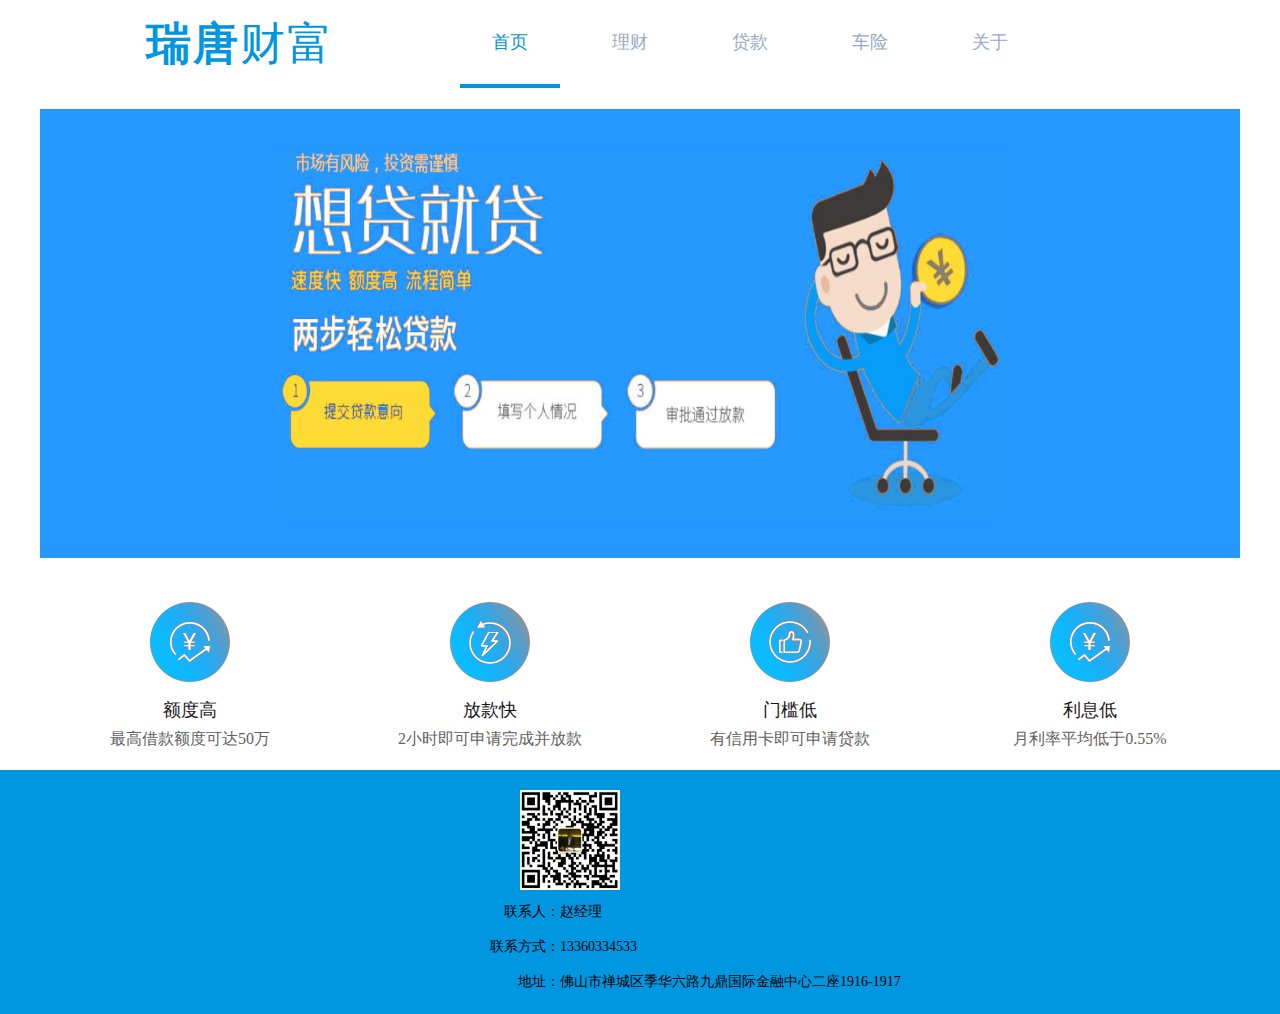
<file: index.html>
<!DOCTYPE html>
<html lang="en">

<head>
  <meta charset="UTF-8">
  <meta name="viewport" content="width=device-width, initial-scale=1.0">
  <meta http-equiv="X-UA-Compatible" content="ie=edge">
  <title>瑞唐财富管理有限公司</title>
  <link rel="stylesheet" href="./css/index.css">
  <link rel="stylesheet" href="./css/home.css">
</head>

<body>
  <div class="page">
    <!-- header S -->
    <div class="topbar-wrapper">
      <div class="topbar clearfix">
        <div class="logo">
          <span>瑞唐</span>财富
        </div>
        <nav class="nav">
          <ul>
            <li class="active">
              <a href="./index.html">首页</a>
            </li>
            <li>
              <a href="#">理财</a>
            </li>
            <li>
              <a href="#">贷款</a>
            </li>
            <li>
              <a href="#">车险</a>
            </li>
            <li>
              <a href="./about.html">关于</a>
            </li>
          </ul>
        </nav>
      </div>
    </div>
    <!-- header E -->
    <!-- slide S -->
    <section class="slide">
      <div class="slide-img">
        <ul>
          <!-- <li class="active">
            <img src="./images/16sucai_P59202D026.JPG" alt="">
          </li>
          <li>
            <img src="./images/16sucai_P59202D170.JPG" alt="">
          </li> -->
          <li>
            <img src="./images/home.png" alt="">
          </li>
        </ul>
      </div>
      <!-- <div class="slide-controls">
        <ul>
          <li class="active"></li>
          <li></li>
          <li></li>
        </ul>
      </div> -->
    </section>
    <!-- slide E -->
    <!-- four S -->
    <div class="four">
      <ul>
        <li>
          <img src="./images/b-icon1.png" alt="">
          <h5>额度高</h5>
          <span>最高借款额度可达50万</span>
        </li>
        <li>
          <img src="./images/b-icon2.png" alt="">
          <h5>放款快</h5>
          <span>2小时即可申请完成并放款</span>
        </li>
        <li>
          <img src="./images/b-icon3.png" alt="">
          <h5>门槛低</h5>
          <span>有信用卡即可申请贷款</span>
        </li>
        <li>
          <img src="./images/b-icon1.png" alt="">
          <h5>利息低</h5>
          <span>月利率平均低于0.55%</span>
        </li>
      </ul>
    </div>
    <!-- four E -->
    <!-- footer S -->
    <footer class="footer clearfix">
      <div class="footer-left">
        <img src="./images/erweima.png" alt="">
      </div>
      <div class="footer-right">
        <div class="call">
          <p>
            <span>联系人：</span>赵经理</p>
          <p>
            <span>联系方式：</span>13360334533</p>
          <p>
            <span>地址：</span>佛山市禅城区季华六路九鼎国际金融中心二座1916-1917</p>
        </div>
      </div>
    </footer>
    <!-- footer E -->
  </div>

  <script src="./vendors/jquery.min.js"></script>
  <script src="./js/home.js"></script>
</body>

</html>
</file>
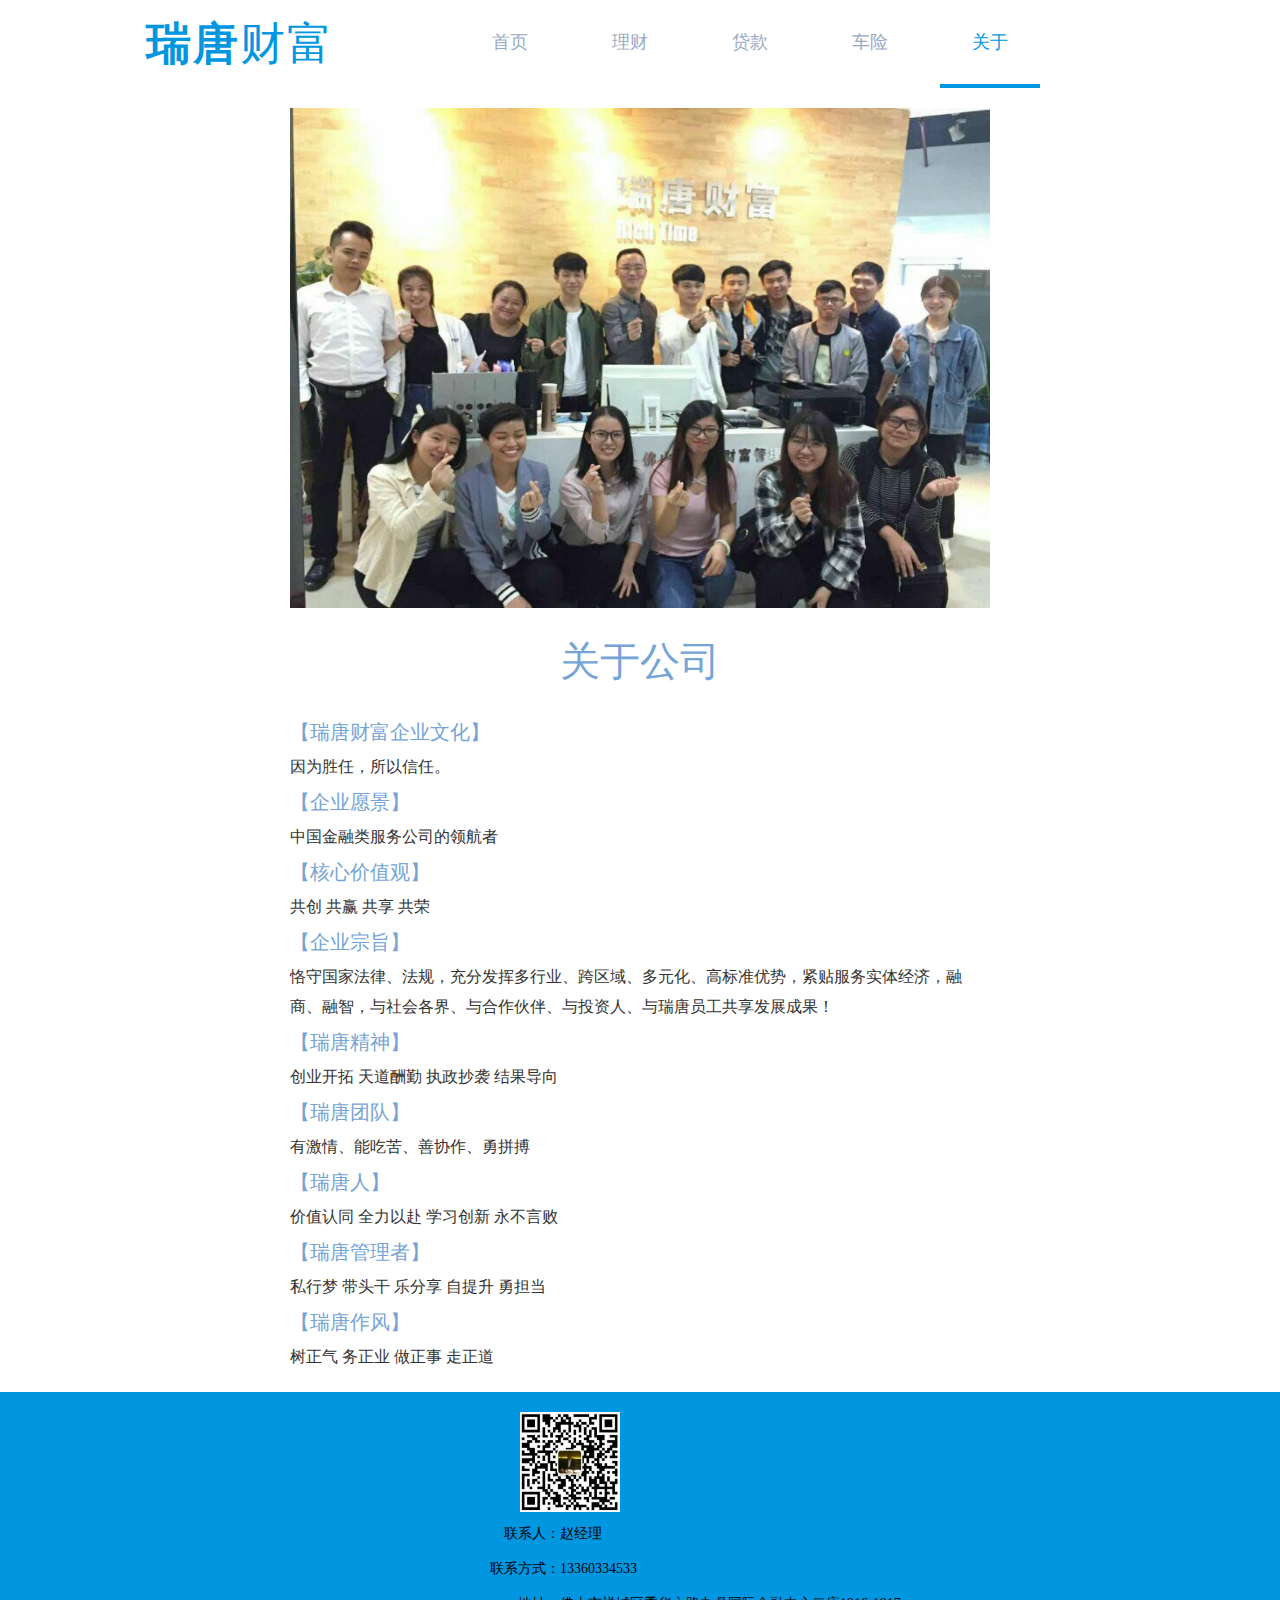
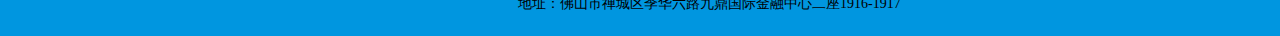
<file: about.html>
<!DOCTYPE html>
<html lang="en">

<head>
  <meta charset="UTF-8">
  <meta name="viewport" content="width=device-width, initial-scale=1.0">
  <meta http-equiv="X-UA-Compatible" content="ie=edge">
  <title>瑞塘财富管理有限公司</title>
  <link rel="stylesheet" href="./css/index.css">
  <link rel="stylesheet" href="./css/about.css">
</head>

<body>
  <div class="page">
    <!-- header S -->
    <div class="topbar-wrapper">
      <div class="topbar clearfix">
        <div class="logo">
          <span>瑞唐</span>财富
        </div>
        <nav class="nav">
          <ul>
            <li>
              <a href="./index.html">首页</a>
            </li>
            <li>
              <a href="#">理财</a>
            </li>
            <li>
              <a href="#">贷款</a>
            </li>
            <li>
              <a href="#">车险</a>
            </li>
            <li class="active">
              <a href="./about.html">关于</a>
            </li>
          </ul>
        </nav>
      </div>
    </div>
    <!-- header E -->
    <!-- about S -->
    <section class="about">
      <div class="photo">
        <img src="./images/heying.jpg" alt="">
      </div>
      <h2>关于公司</h2>
      <h3>【瑞唐财富企业文化】</h3>
      <p>因为胜任，所以信任。</p>
      <h3>【企业愿景】</h3>
      <p>中国金融类服务公司的领航者</p>
      <h3>【核心价值观】</h3>
      <p>共创 共赢 共享 共荣</p>
      <h3>【企业宗旨】</h3>
      <p>恪守国家法律、法规，充分发挥多行业、跨区域、多元化、高标准优势，紧贴服务实体经济，融商、融智，与社会各界、与合作伙伴、与投资人、与瑞唐员工共享发展成果！</p>
      <h3>【瑞唐精神】</h3>
      <p>创业开拓 天道酬勤 执政抄袭 结果导向</p>
      <h3>【瑞唐团队】</h3>
      <p>有激情、能吃苦、善协作、勇拼搏</p>
      <h3>【瑞唐人】</h3>
      <p>价值认同 全力以赴 学习创新 永不言败</p>
      <h3>【瑞唐管理者】</h3>
      <p>私行梦 带头干 乐分享 自提升 勇担当</p>
      <h3>【瑞唐作风】</h3>
      <p>树正气 务正业 做正事 走正道</p>
    </section>
    <!-- footer S -->
    <footer class="footer clearfix">
      <div class="footer-left">
        <img src="./images/erweima.png" alt="">
      </div>
      <div class="footer-right">
        <div class="call">
          <p>
            <span>联系人：</span>赵经理</p>
          <p>
            <span>联系方式：</span>13360334533</p>
          <p>
            <span>地址：</span>佛山市禅城区季华六路九鼎国际金融中心二座1916-1917</p>
        </div>
      </div>
    </footer>
    <!-- footer E -->
  </div>

  <script src="./vendors/jquery.min.js"></script>
  <script src="./index.js"></script>
</body>

</html>
</file>
<file: css/index.css>
/* ---全局配置--- */

* {
  margin: 0;
  padding: 0;
  box-sizing: border-box;
}

*::before {
  box-sizing: border-box;
}

*::after {
  box-sizing: border-box;
}

ul,
ol {
  list-style: none;
}

body {
  width: 100%;
  font-size: 14px;
}

a {
  text-decoration: none;
  color: inherit;
}

h1,
h2,
h3,
h4,
h5,
h6 {
  font-weight: normal;
}

.clearfix {
  zoom: 1;
}

.clearfix::after {
  content: '';
  display: block;
  clear: both;
}


/* topbar */

.topbar-wrapper {
  margin-bottom: 20px;
}

.topbar {
  width: 1000px;
  margin: 0 auto;
}

.logo {
  float: left;
  font-size: 45px;
  line-height: 88px;
  width: 200px;
  text-align: center;
  color: #0096e0;
  letter-spacing: 2px;
}

.logo>span {
  font-weight: bold;
}

.nav {
  float: left;
  padding-left: 100px;
  color: #99a9c4;
  font-size: 18px;
}

.nav li {
  float: left;
  margin-left: 20px;
}

.nav li a {
  display: inline-block;
  cursor: pointer;
  width: 100px;
  text-align: center;
  line-height: 84px;
}

.nav li:hover {
  color: #0096e0;
}

.nav li.active {
  color: #0096e0;
  border-bottom: 4px solid #0096e0;
}


/* footer */

.footer {
  background: #0096e0;
  padding: 20px;
}

.footer-left {
  float: left;
  margin-left: 500px;
}

.footer-left img {
  width: 100px;
  height: 100px;
}

.footer-right {
  float: right;
  height: 100px;
  margin-right: 300px;
}

.footer-right .call p {
  width: 500px;
  line-height: 35px;
}

.footer-right .call p span {
  display: inline-block;
  width: 20%;
  text-align: right;
}
</file>
<file: css/home.css>
/* slide */

.slide {
  width: 1200px;
  margin: 0 auto 40px;
}

.slide-img {
  overflow: hidden;
}

.slide-img>ul {
  display: flex;
  transition: transform .3s;
}

.slide-img img {
  width: 1200px;
  height: 450px;
}

.slide-controls {
  position: relative;
}

.slide-controls>ul {
  margin-top: -40px;
  display: flex;
  justify-content: center;
  align-items: center;
}

.slide-controls li {
  display: block;
  width: 20px;
  height: 20px;
  border-radius: 50%;
  margin: 0 5px;
  cursor: pointer;
  background: #aaa;
}

.slide-controls li.active {
  background: #555;
}


/* four */

.four {
  width: 1200px;
  margin: 20px auto;
}

.four ul {
  display: flex;
  justify-content: center;
  align-items: center;
}

.four ul li {
  width: 300px;
  text-align: center;
}

.four ul li img {
  display: inline-block;
  width: 80px;
  height: 80px;
  vertical-align: top;
}

.four ul li h5 {
  font-size: 18px;
  color: #171717;
  margin: 16px 0 7px;
}

.four ul li span {
  font-size: 16px;
  color: #616161;
}
</file>
<file: css/about.css>
/* about */

.about {
  width: 700px;
  margin: 0 auto 20px;
  color: #333;
}

.about .photo img {
  width: 100%;
  max-height: 500px;
}

.about h2 {
  font-size: 40px;
  line-height: 100px;
  text-align: center;
  color: #75a4d6;
}

.about h3 {
  font-size: 20px;
  line-height: 40px;
  color: #75a4d6;
}

.about p {
  font-size: 16px;
  line-height: 30px;
}
</file>
